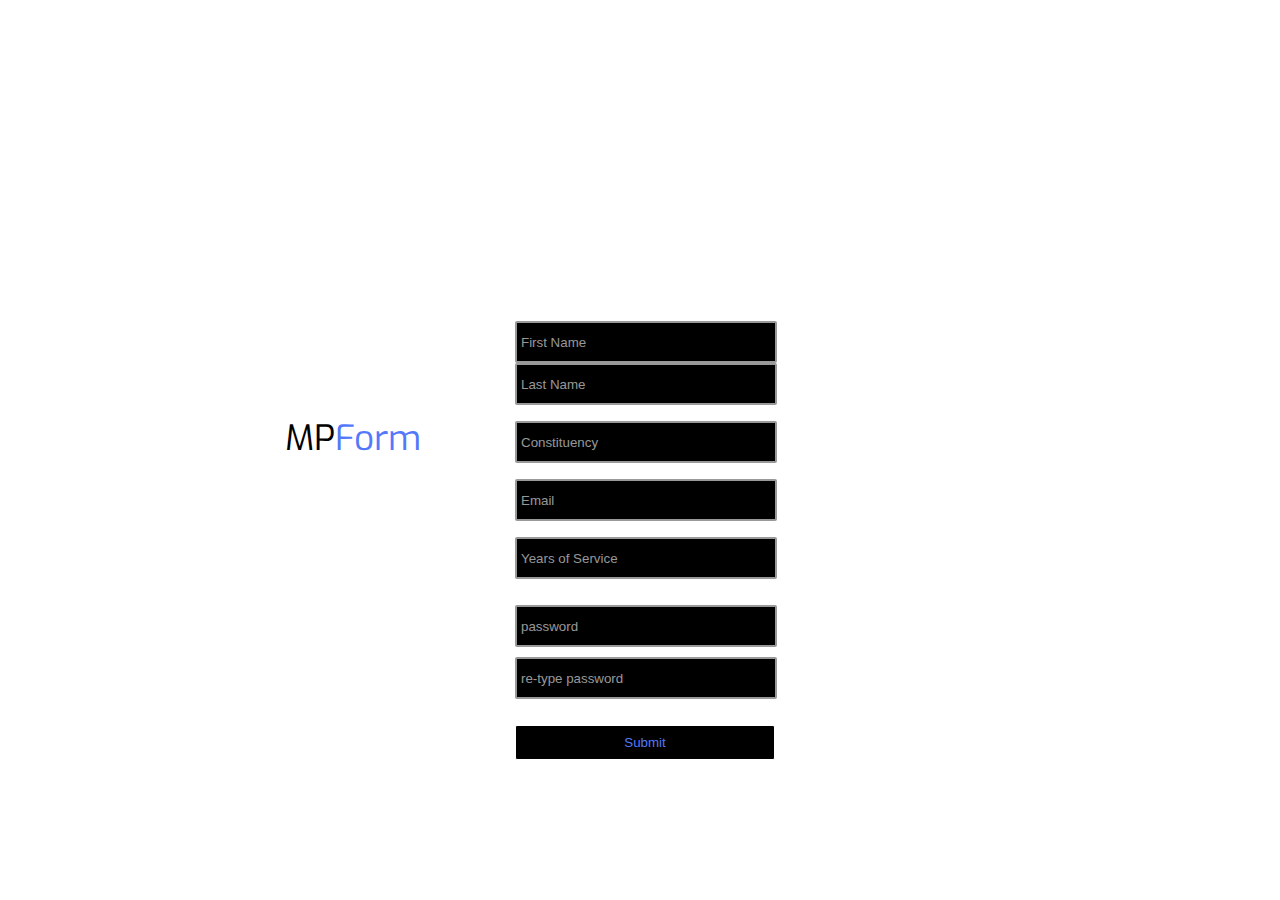
<file: index.html>
<!-- ==== PROBLEM 2: XHTML CODE TO CREATE A FORM ==== ID:620076399 -->
<?xml version="1.0" encoding="utf-8"?>
<!DOCTYPE html PUBLIC "-//W3C//DTD XHTML 1.0 Strict//EN" "http://www.w3.org/TR/xhtml1/DTD/xhtml1-strict.dtd">
<html xmlns="http://www.w3.org/1999/xhtml">
<head>
	<meta http-equiv="Content-Type" content="text/html; charset=utf-8" />
	<meta charset="UTF-8">
	<!-- Browser Title Bar -->
	<title>MP creation form</title>
	<!-- Stylesheet -->
	<link rel="stylesheet" type="text/css" href="formStylesheet.css" />
	<!-- JavaScript validation function -->
	<script type="text/javascript" src="formValidation.js"></script>
</head>
<body>
	<div class="header">
		<div>MP<span>Form</span></div>
	</div>
	<!-- Form Creation -->
	<form id="MPform" onSubmit="return validate()" method="post" >
	<div class="form">
		<!-- Text Widgets -->
		<div class="description"><label><strong>Name<strong></label></div>
			<input type="text" placeholder="First Name" id="firstName" name="firstName"><br>
			<input type="text" placeholder="Last Name" id="lastName" name="lastName"><br>
		<div class="description"><label>Constituency</label></div>
			<input type="text" id="constit" placeholder="Constituency" name="constit"><br>	
		<div class="description"><label>Email</label></div>
			<input type="text" id="email" placeholder="Email" name="email"><br>	
		<div class="description"><label class="description">Years of Service</label></div>
		  <input type="text" id="serviceYears" placeholder="Years of Service" name="serviceYears"><br>
		<div class="description"><label class="description">Password</label></div>
			<input type="password" placeholder="password" id="password" name="password">
			<input type="password" placeholder="re-type password" id="password2" name="password2"><br>
		<!-- Hidden Field -->
	    <input type="hidden" id="secret" name="secret" value="6eb6ac241942dc7226aeb"><br>
	    <!-- Submit button -->
		<input type="submit" id="submit" value="Submit">
	</div>
	</form>			
</body>
</html>
</file>
<file: formStylesheet.css>
/* CSS Form Stylesheet - ID:620076399 */


@import url(http://fonts.googleapis.com/css?family=Exo:100,200,400);

.error {
	border-color:#FF0000;
	 background-color: #FF0000;
}

body{
	margin: 0;
	padding: 0;
	background: #fff;

	color: #000;
	font-family: 'Tahoma';
	font-size: 13px;
}

.header{
	position: absolute;
	top: calc(50% - 35px);
	left: calc(50% - 355px);
	z-index: 2;
}

.header div{
	float: left;
	color: #000;
	font-family: 'Exo', sans-serif;
	font-size: 35px;
	font-weight: 200px;
}

.header div span{
	color: #5379fa !important;
}

.description label
{
	visibility: hidden;
}

.form {
	position: absolute;
	top: calc(50% - 155px);
	left: calc(50% - 135px);
	height: 150px;
	width: 350px;
	padding: 10px;
	z-index: 2;
	margin: auto;
}



.form input[type=text]{
	width: 250px;
	height: 30px;
	background: #000;
	border: 2px solid rgba(255,255,255,0.6);
	border-radius: 2px;
	color: #fff;
	font-weight: 400;
	padding: 4px;
}

.form input[type=password]{
	width: 250px;
	height: 30px;
	background: #000;
	border: 2px solid rgba(255,255,255,0.6);
	border-radius: 2px;
	color: #fff;
	font-weight: 400;
	padding: 4px;
	margin-top: 10px;
}

.form input[type=submit]{
	width: 260px;
	height: 35px;
	background: #000;
	border: 1px solid #fff;
	cursor: pointer;
	border-radius: 2px;
	color: #5379fa;;
	font-weight: 400;
	padding: 6px;
	margin-top: 10px;
}

.form input[type=submit]:hover{
	opacity: 0.8;
}

.form input[type=submit]:active{
	opacity: 0.6;
}

.form input[type=text]:focus{
	outline: none;
	border: 1px solid rgba(255,255,255,0.9);
}

.form input[type=password]:focus{
	outline: none;
	border: 1px solid rgba(255,255,255,0.9);
}

.form input[type=submit]:focus{
	outline: none;
}

::-webkit-input-placeholder{
   color: rgba(255,255,255,0.6);
}

::-moz-input-placeholder{
   color: rgba(255,255,255,0.6);
}
</file>
